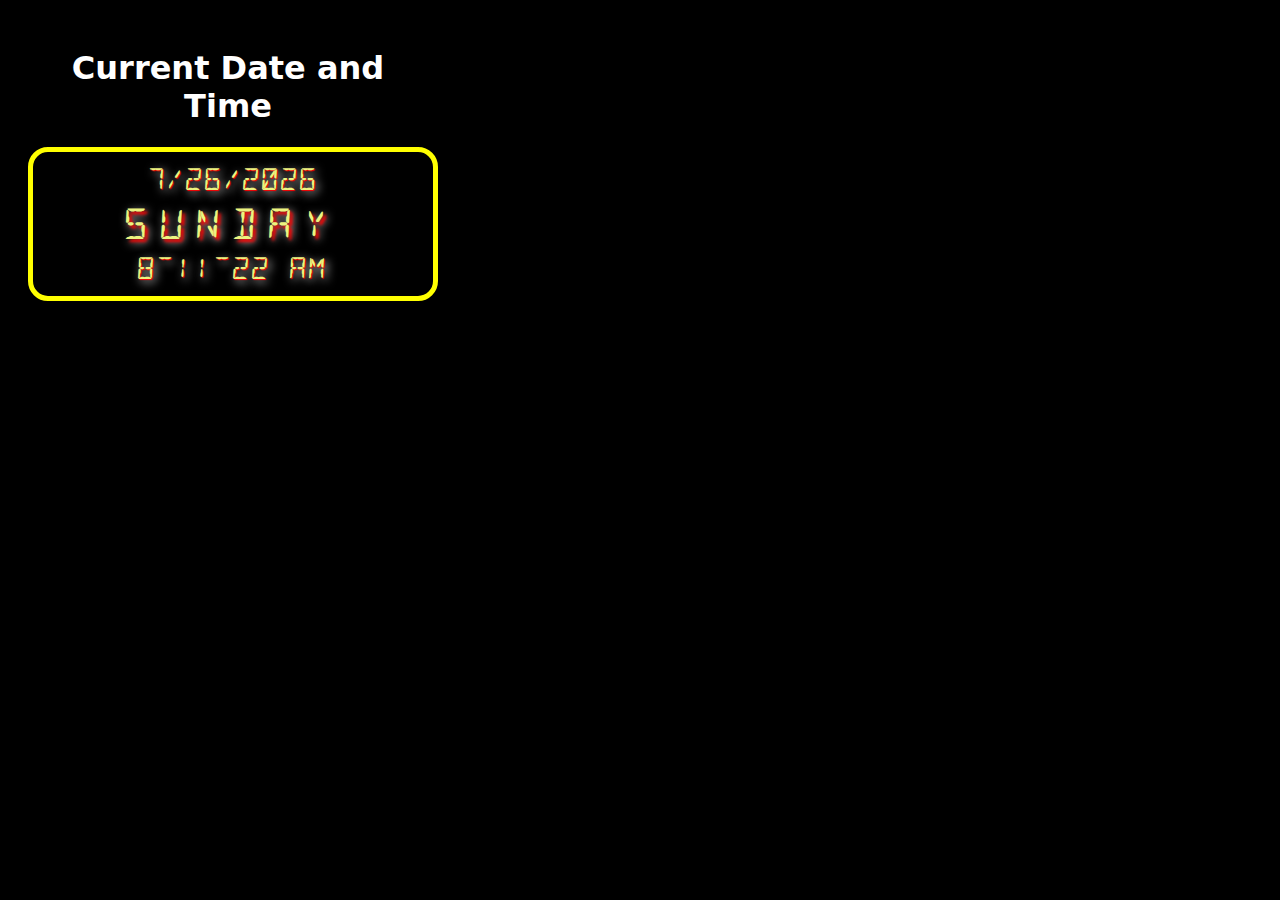
<file: index.html>
<!doctype html>
<html lang="en">
<head>
   <!--
   Author:Juan Carrillo   
   Date:3/23/2023     
   Filename: JavaScript Demo
   
Modification: New Perspectives on HTML5 and CSS3
   -->
   <meta charset="utf-8">
   <title>JavaScript Demo - Clock</title>
   <link rel="stylesheet" href="js-demo-styles.css"  />
   <script src="js-demo.js" defer></script>

</head>
<body>
   <h1>Current Date and Time</h1>
   <div id="clock">
      <div id="date"></div>
      <div id="wday"></div>
      <div id="time"></div>  
   </div>

</body>
</html>
</file>
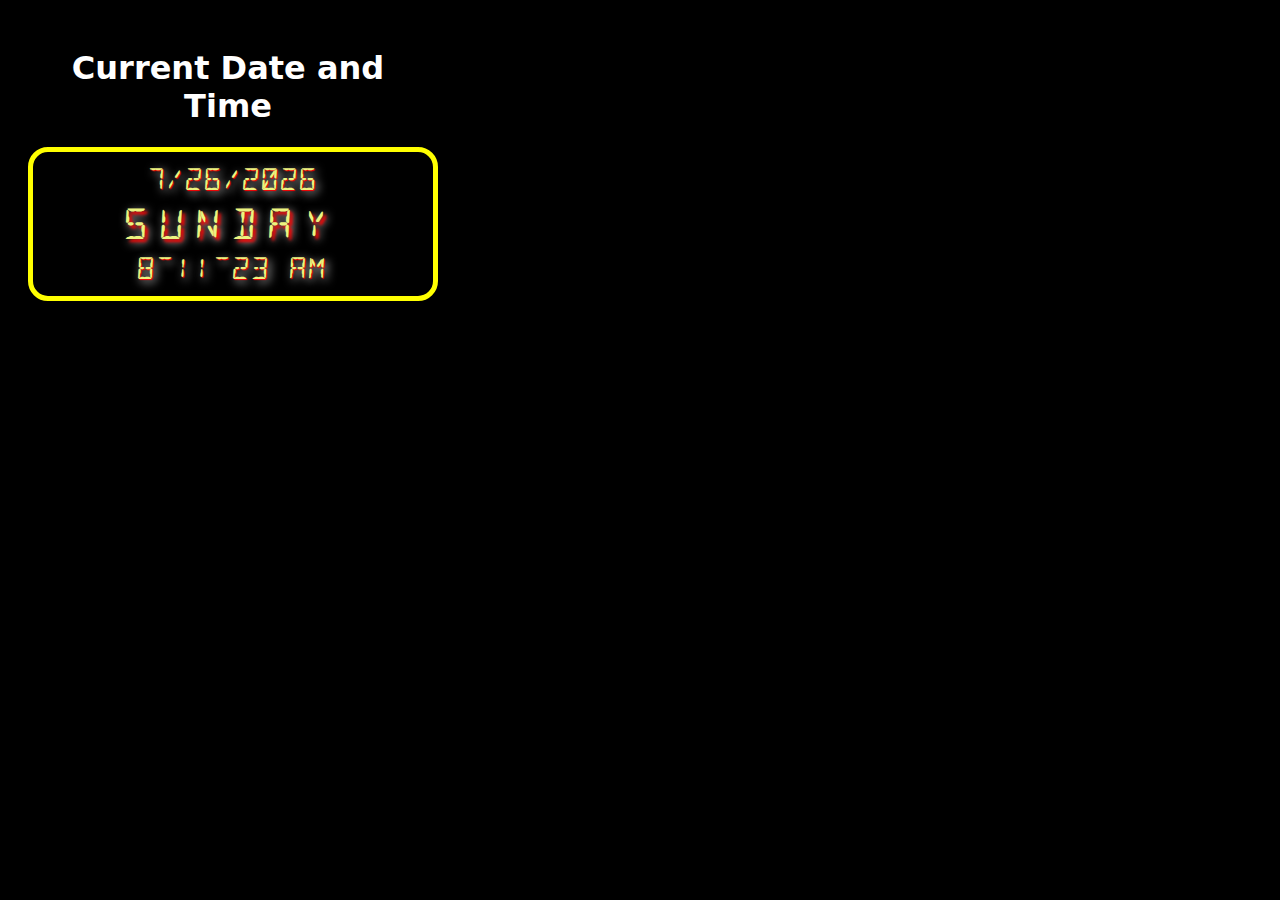
<file: index.html.html>
<!doctype html>
<html lang="en">
<head>
   <!--
   Author:Juan Carrillo   
   Date:3/23/2023     
   Filename: JavaScript Demo
   
Modification: New Perspectives on HTML5 and CSS3
   -->
   <meta charset="utf-8">
   <title>JavaScript Demo - Clock</title>
   <link rel="stylesheet" href="js-demo-styles.css"  />
   <script src="js-demo.js" defer></script>

</head>
<body>
   <h1>Current Date and Time</h1>
   <div id="clock">
      <div id="date"></div>
      <div id="wday"></div>
      <div id="time"></div>  
   </div>

</body>
</html>
</file>
<file: js-demo-styles.css>
/* 
Name: Juan Carrillo
File: js-Demo
*/

@charset "utf-8";

@font-face {
   font-family: Segment14;
   src: url('segment14.woff') format('woff'),
        url('segment14.ttf') format('truetype');
}

html {
   background-color: black;
}

body {
   padding: 20px;
}

h1 {
   color: white;
   font-family: Segoe, "Segoe UI", "DejaVu Sans", "Trebuchet MS", Verdana, "sans-serif";
   width: 400px;
   text-align: center;
}

div#clock {
   border: 5px solid yellow;
   border-radius: 20px;
   width: 400px;
}
div#date, div#time {
   font-size: 1.8em;
   color:hsl(64,84%,73%);
   font-family: Segment14;
   text-shadow: 1px 1px 1px red, 3px 3px 10px white;
   text-align: center;
   margin: 15px auto;
}

div#wday {
   font-size: 2.5em;
   color:hsl(64,84%,73%);
   font-family: Segment14;
   text-shadow: 3px 3px 3px red, 3px 3px 10px white;
   text-align: center;
   margin: 15px auto;
   letter-spacing: 0.25em;
}
</file>
